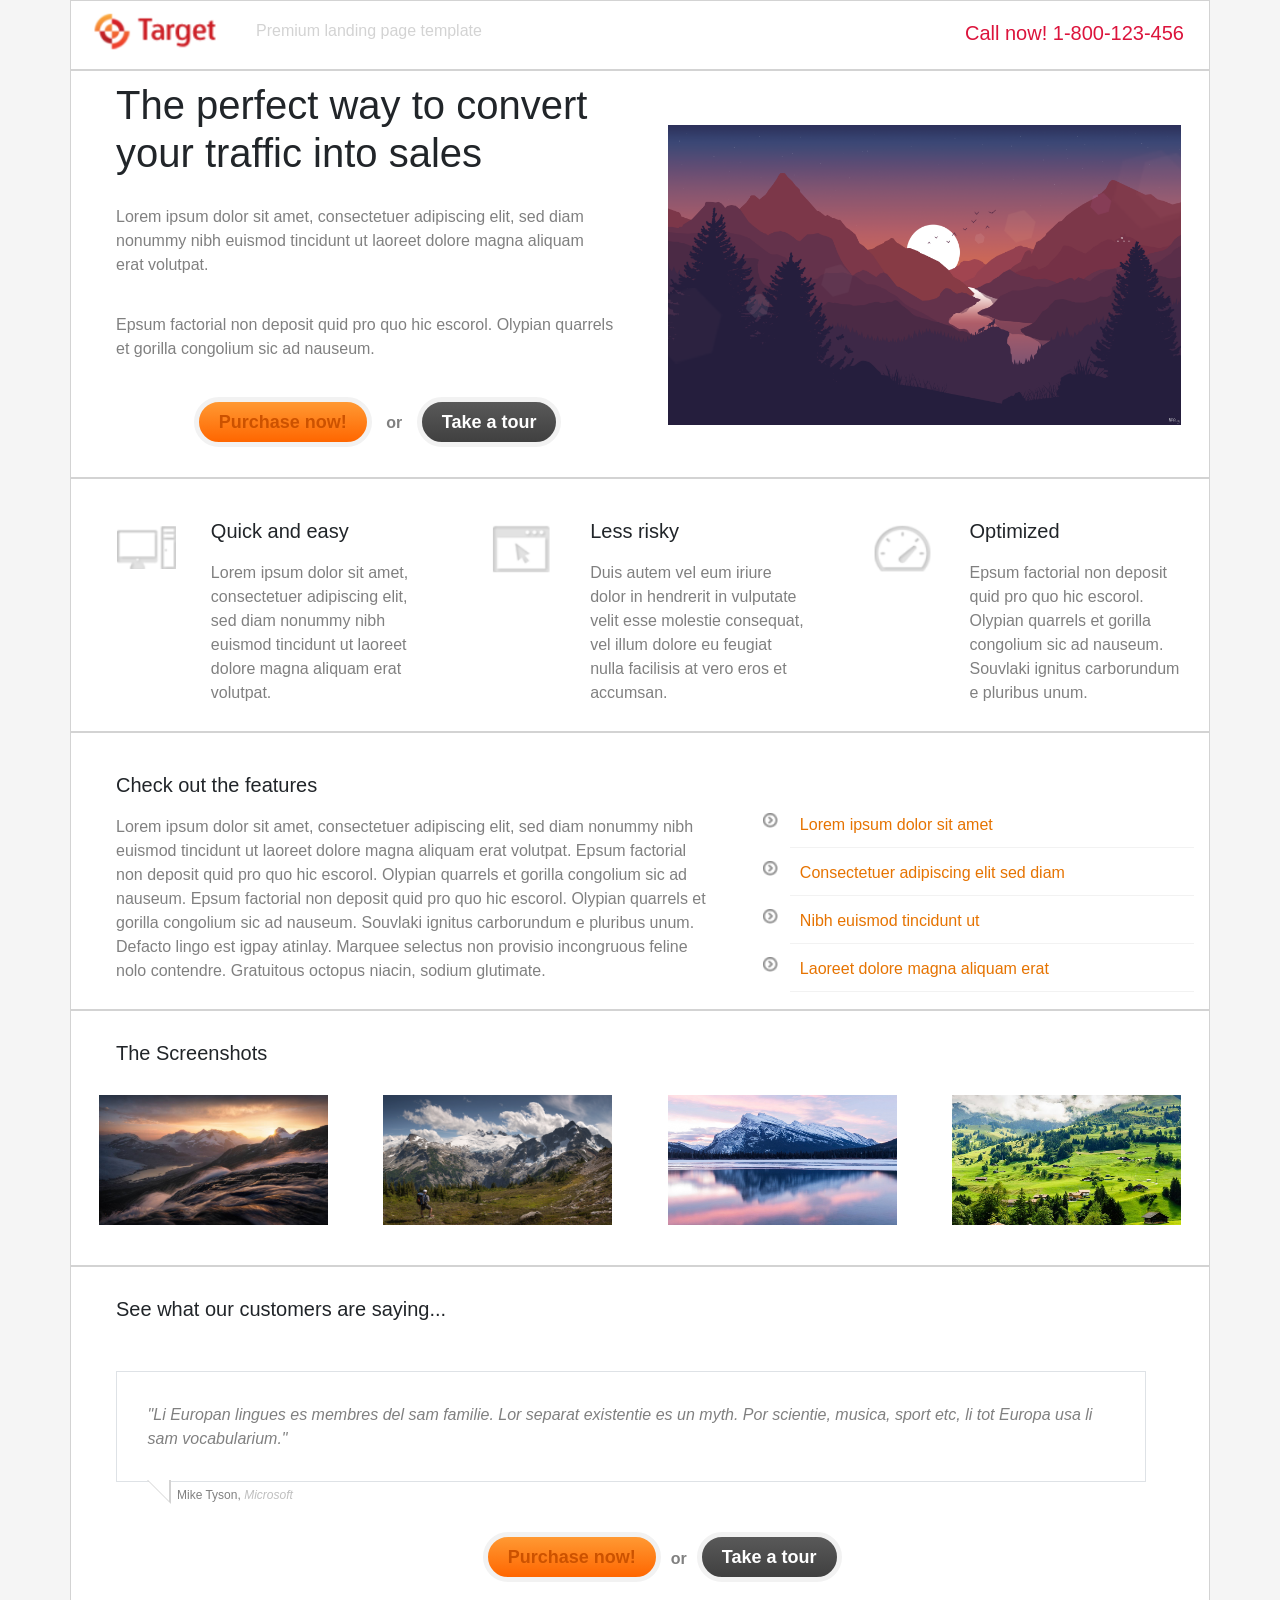
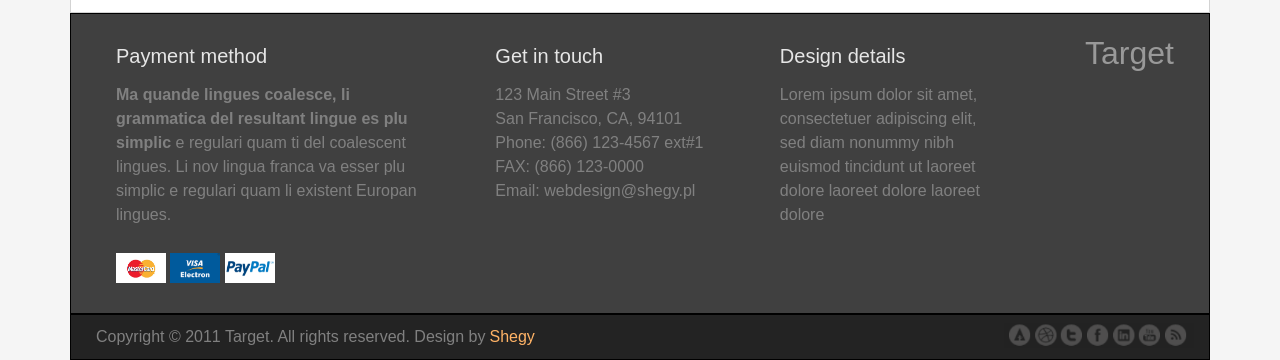
<file: BTCN01/index.html>
<!doctype html>
<html lang="en">
  <head>
    <meta charset="utf-8">
    <meta name="viewport" content="width=device-width, initial-scale=1">
    <link rel="stylesheet" href="./css/bootstrap.min.css">
	<link rel="stylesheet" type="text/css" href="style.css">
	
    <title>My Project</title>
  </head>
  <body>
    
	<div class="container">
		<div class="row">
			<div class="col-md-6">
				<img style="float: left" class="headlogo" src="./Images/logoheader.png" alt="Header Logo" width="140" height="50">
				
				<p class="ex1" style="float: left">Premium landing page template</p>
				
			</div>
			<div class="col-md-6">
				<h4 class="ex1" style="float: right">Call now! 1-800-123-456</h4>
			</div>
		</div>
		
		<div class="row">
			<div class="col-md-6">
				<h1 class="ex1">The perfect way to convert your traffic into sales</h1>
				<p class="ex2">Lorem ipsum dolor sit amet, consectetuer adipiscing elit, sed diam nonummy nibh euismod tincidunt ut laoreet dolore magna aliquam erat volutpat.</p>
				<p class="ex2" style="float: left">Epsum factorial non deposit quid pro quo hic escorol. Olypian quarrels et gorilla congolium sic ad nauseum.</p>
				
				<button class="button button1"><b>Purchase now!</b></button>
				<p class="ex3"><b>or</b></p>
				<button class="button button2"><b>Take a tour</b></button>
			</div>
			<div class="col-md-6">
				<div style="width:100%;height:300px;margin-bottom:40px;">
					<img class="ex1" src="./Images/demopic1.png" alt="Demo Picture" style="width:95%;height:100%;">
				</div>
			</div>
		</div>
		
		<div class="row">
			<div class="col-md-1">
				<img class="ex2" style="float: left" src="./Images/icon1.png" alt="Icon 1" width="80" height="60">			
			</div>
			<div class="col-md-3">
				<h5 class="ex1">Quick and easy</h5>
				<p class="ex2">Lorem ipsum dolor sit amet, consectetuer adipiscing elit, sed diam nonummy nibh euismod tincidunt ut laoreet dolore magna aliquam erat volutpat.</p>
			</div>
			<div class="col-md-1">
				<img class="ex2" style="float: left" src="./Images/icon2.png" alt="Icon 1" width="75" height="60">			
			</div>
			<div class="col-md-3">
				<h5 class="ex1">Less risky</h5>
				<p class="ex2">Duis autem vel eum iriure dolor in hendrerit in vulputate velit esse molestie consequat, vel illum dolore eu feugiat nulla facilisis at vero eros et accumsan.</p>
			</div>
			<div class="col-md-1">
				<img class="ex2" style="float: left" src="./Images/icon3.png" alt="Icon 1" width="75" height="60">			
			</div>
			<div class="col-md-3">
				<h5 class="ex1">Optimized</h5>
				<p class="ex2">Epsum factorial non deposit quid pro quo hic escorol. Olypian quarrels et gorilla congolium sic ad nauseum. Souvlaki ignitus carborundum e pluribus unum.</p>
			</div>
		</div>
		
		<div class="row">
			<div class="col-md-7">
				<h5 class="ex1">Check out the features</h5>
				<p class="ex2">Lorem ipsum dolor sit amet, consectetuer adipiscing elit, sed diam nonummy nibh euismod tincidunt ut laoreet dolore magna aliquam erat volutpat. Epsum factorial non deposit quid pro quo hic escorol. Olypian quarrels et gorilla congolium sic ad nauseum. Epsum factorial non deposit quid pro quo hic escorol. Olypian quarrels et gorilla congolium sic ad nauseum. Souvlaki ignitus carborundum e pluribus unum. Defacto lingo est igpay atinlay. Marquee selectus non provisio incongruous feline nolo contendre. Gratuitous octopus niacin, sodium glutimate.</p>
				
			</div>
			<div class="col-md-5">
				<ul>
					<li>Lorem ipsum dolor sit amet</li>
					<li>Consectetuer adipiscing elit sed diam</li>
					<li>Nibh euismod tincidunt ut</li>
					<li>Laoreet dolore magna aliquam erat</li>
				</ul>
			</div>
		</div>
		
		<div class="row">
			<div class="col-md-12">
				<h5 class="ex2">The Screenshots</h5>
			</div>
			<div class="col-md-3">
				<div style="width:100%;height:130px;margin-bottom:40px;">
					<img class="ex3" src="./Images/landscape1.jpg" alt="Screenshot1" style="width:90%;height:100%;">
				</div>		
			</div>
			<div class="col-md-3">
				<div style="width:100%;height:130px;margin-bottom:40px;">
					<img class="ex3" src="./Images/landscape2.jpg" alt="Screenshot1" style="width:90%;height:100%;">
				</div>
			</div>
			<div class="col-md-3">
				<div style="width:100%;height:130px;margin-bottom:40px;">
					<img class="ex3" src="./Images/landscape3.jpg" alt="Screenshot1" style="width:90%;height:100%;">
				</div>
			</div>
			<div class="col-md-3">
				<div style="width:100%;height:130px;margin-bottom:40px;">
					<img class="ex3" src="./Images/landscape4.jpg" alt="Screenshot1" style="width:90%;height:100%;">
				</div>
			</div>			
		</div>
		
		<div class="row">
			<div class="col-md-12">
				<h5 class="ex2">See what our customers are saying...</h5>
			</div>
			<div class="col-md-12">
				<div class="testimonial tri-right border btm-right-in" style="width:93%;height:auto;margin-bottom:40px;">
					<div class="text">
						<p class="ex2"><i>"Li Europan lingues es membres del sam familie. Lor separat existentie es un myth. Por scientie, musica, sport etc, li tot Europa usa li sam vocabularium."</i></p>
					</div>
					<p class="ex4">Mike Tyson, <i class="ex1">Microsoft</i></p>
				</div>
				
			</div>
			
			<div class="col-md-12">
				<div class="center">
					<button class="button button1"><b>Purchase now!</b></button>
					<p class="ex3"><b>or</b></p>
					<button class="button button2"><b>Take a tour</b></button>
				</div>
			</div>
				
		</div>
		
		<div class="row myfooter">
			<div class="col-md-4">
				<h5 class="ex3">Payment method</h5>
				<p class="ex2"><b>Ma quande lingues coalesce, li grammatica del resultant lingue es plu simplic</b> e regulari quam ti del coalescent lingues. Li nov lingua franca va esser plu simplic e regulari quam li existent Europan lingues.</p>
				<img class="ex4" src="./Images/mastercard.jpg" alt="mastercard" width="50" height="30">
				<img class="ex5" src="./Images/visa.png" alt="mastercard" width="50" height="30">
				<img class="ex5" src="./Images/paypal.png" alt="mastercard" width="50" height="30">
			</div>
			
			<div class="col-md-3">
				<h5 class="ex3">Get in touch</h5>
				<p class="ex5">123 Main Street #3</p>
				<p class="ex6">San Francisco, CA, 94101</p>
				<p class="ex6">Phone: (866) 123-4567 ext#1</p>
				<p class="ex6">FAX: (866) 123-0000</p>
				<p class="ex6">Email: webdesign@shegy.pl</p>			
			</div>

			<div class="col-md-3">
				<h5 class="ex3">Design details</h5>
				<p class="ex2">Lorem ipsum dolor sit amet, consectetuer adipiscing elit, sed diam nonummy nibh euismod tincidunt ut laoreet dolore laoreet dolore laoreet dolore</p>
						
			</div>	
			
			<div class="col-md-2">
				<h2 class="ex2" style="float: right">Target</h2>
			</div>
				
		</div>
		
		<div class="row detailfooter">
			<div class="col-md-6">
				<p class="ex7" style="float: left">Copyright © 2011 Target. All rights reserved. Design by </p>
				<p class="ex7 color1" style="float: left" > Shegy</p>
			</div>
			
			<div class="col-md-6">
				<img style="float: right" class="footericon" src="./Images/footericon.png" alt="Header Logo" width="190" height="25">
			</div>
			
		</div>
		
	</div>
    
  </body>
</html>
</file>
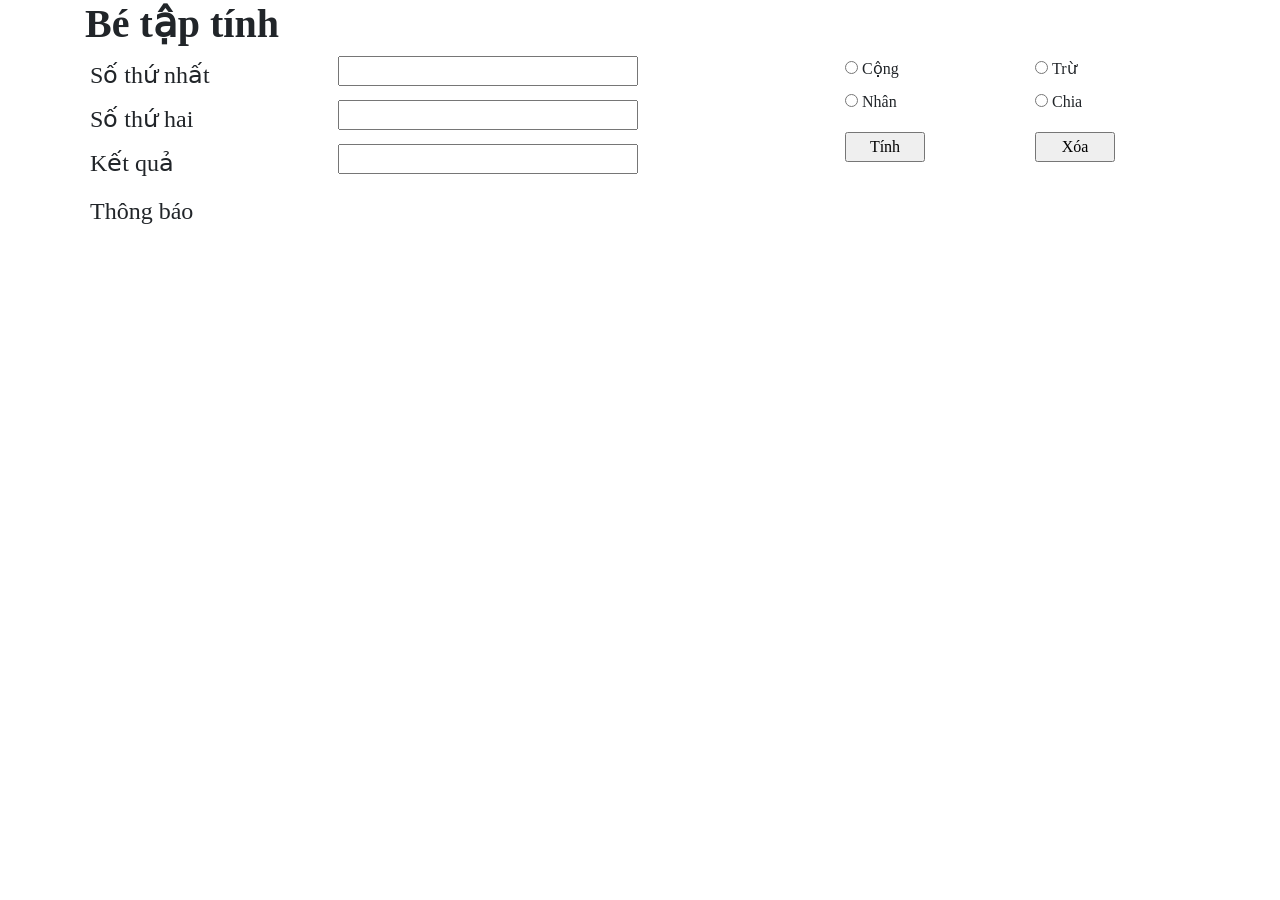
<file: btcn02/index.html>
<!doctype html>
<html lang="en">
  <head>
    <meta charset="utf-8">
    <meta name="viewport" content="width=device-width, initial-scale=1">
    <link rel="stylesheet" href="./css/bootstrap.min.css">
	<link rel="stylesheet" type="text/css" href="style.css">
	
    <title>Simple Calculator</title>
  </head>
  <body>
	
	<div class="container">
	<form name="myform">
		<div class="row">
			<div class="col-md-6">
				<h1><b>Bé tập tính</b></h1>
			</div>		
		</div>
		
		<div class="row">
			<div class="col-md-8 col-sm-12">
				<div class="row">
					<div class="col-md-4 col-sm-4">
						<h4 class="ex1">Số thứ nhất</h4>
					</div>
					<div class="col-md-5 col-sm-7">
						<input type="text" name="number1" id="num1" onblur="onBlurBox1()">
					</div>
				</div>
				<div class="row">
					<div class="col-md-4 col-sm-4">
						<h4 class="ex1">Số thứ hai</h4>
					</div>	
					<div class="col-md-5 col-sm-7">
						<input type="text" name="number2" id="num2" onblur="onBlurBox2()">
					</div>
				</div>
				<div class="row">
					<div class="col-md-4 col-sm-4">
						<h4 class="ex1">Kết quả</h4>
					</div>
					<div class="col-md-5 col-sm-7">
						<input type="text" name="result" id="result">
					</div>
				</div>
			</div>	
			<div class="col-md-4 col-sm-12">
				<div class="row">
					<div class="col-md-6">
						<input type="radio" name="operator" id="plus" value="plus" onclick="onClickOperator(this.value)">
						<label for="plus">Cộng<label>
					</div>	
					<div class="col-md-6">
						<input type="radio" name="operator" id="minus" value="minus" onclick="onClickOperator(this.value)">
						<label for="plus">Trừ<label>
					</div>				
				</div>
				<div class="row">
					<div class="col-md-6">
						<input type="radio" name="operator" id="multiply" value="multiply" onclick="onClickOperator(this.value)">
						<label for="plus">Nhân<label>
					</div>	
					<div class="col-md-6">
						<input type="radio" name="operator" id="divide" value="divide" onclick="onClickOperator(this.value)">
						<label for="plus">Chia<label>
					</div>					
				</div>
				<div class="row">
					<div class="col-md-6">
						<input type="button" value="Tính" id="cal" onclick="onClickCal()">
					</div>	
					<div class="col-md-6">
						<input type="button" value="Xóa" id="clear" onclick="clearCal()">
					</div>					
				</div>
			</div>
		</div>
		<div class="row">
			<div class="col-md-8 col-sm-12">
				<div class="row">
					<div class="col-md-4 col-ms-5">
						<h4 class="ex2">Thông báo</h4>
					</div>	
					<div class="col-md-8">
						<p class="ex1" id="info"></p>
					</div>
				</div>				
			</div>
		</div>
	</form>
	</div>
	

    <script src="calculator.js"></script>
  </body>
</html>
</file>
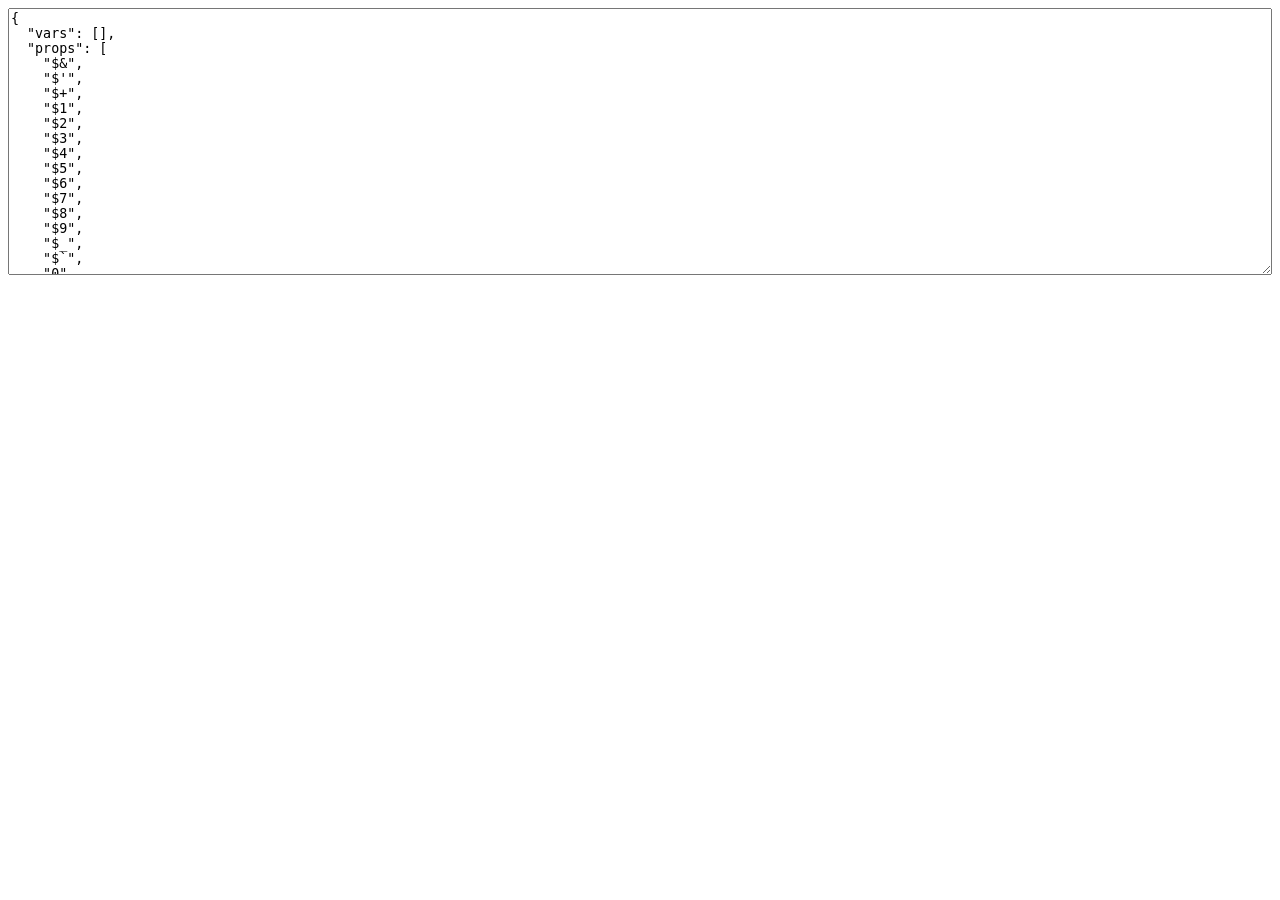
<file: btcn03/node_modules/jade/node_modules/uglify-js/tools/props.html>
<html>
  <head>
  </head>
  <body>
    <script>(function(){
      var props = {};

      function addObject(obj) {
        if (obj == null) return;
        try {
          Object.getOwnPropertyNames(obj).forEach(add);
        } catch(ex) {}
        if (obj.prototype) {
          Object.getOwnPropertyNames(obj.prototype).forEach(add);
        }
        if (typeof obj == "function") {
          try {
            Object.getOwnPropertyNames(new obj).forEach(add);
          } catch(ex) {}
        }
      }

      function add(name) {
        props[name] = true;
      }

      Object.getOwnPropertyNames(window).forEach(function(thing){
        addObject(window[thing]);
      });

      try {
        addObject(new Event("click"));
        addObject(new Event("contextmenu"));
        addObject(new Event("mouseup"));
        addObject(new Event("mousedown"));
        addObject(new Event("keydown"));
        addObject(new Event("keypress"));
        addObject(new Event("keyup"));
      } catch(ex) {}

      var ta = document.createElement("textarea");
      ta.style.width = "100%";
      ta.style.height = "20em";
      ta.style.boxSizing = "border-box";
      <!-- ta.value = Object.keys(props).sort(cmp).map(function(name){ -->
      <!--   return JSON.stringify(name); -->
      <!-- }).join(",\n"); -->
      ta.value = JSON.stringify({
        vars: [],
        props: Object.keys(props).sort(cmp)
      }, null, 2);
      document.body.appendChild(ta);

      function cmp(a, b) {
        a = a.toLowerCase();
        b = b.toLowerCase();
        return a < b ? -1 : a > b ? 1 : 0;
      }
    })();</script>
  </body>
</html>
</file>
<file: BTCN01/style.css>
h1.ex1{
	padding: 10px;
	margin-left: 20px;
}

h2.ex2{
	margin: 20px;
	color:#999999;
}

h2.ex1{
	color: #DC143C;
}

h4.ex1{
	color: #DC143C;
	padding: 10px;
	font-size: 20px;
	margin-top: 10px;
}

h5.ex1{
	margin-top: 40px;
	margin-left: 30px;	
}

h5.ex2{
	margin: 30px;
}

h5.ex3{
	margin: 30px;
	margin-bottom: 5px;
	color: #e6e6e6;
}

img.headlogo{
	margin-top:5px;
}

img.footericon{
	margin-top:8px;
}

img.ex1{
	display: block;
	margin-top: 10%;
	margin-left: auto;
	margin-right: auto;
	margin-bottom: 30px;
}

img.ex2{
	display: block;
	margin-left: 20px;
	margin-top: 40px;
}

img.ex3{
	display: block;
	margin-left: auto;
	margin-right: auto;
	margin-bottom: 30%;
}

img.ex4{
	display: inline-block;
	margin-left:30px;
	margin-bottom: 30px;
}
img.ex5{
	display: inline-block;
	margin-bottom: 30px;
}

img.bw{
	-webkit-filter: grayscale(100%); 
  filter: grayscale(100%);
}

p.ex1{
	padding: 10px;
	color: lightgrey;
	margin-left: 20px;
	margin-top:8px;
}

p.ex2{
	padding: 10px;
	color: gray;
	margin-left: 20px;
}

p.ex5{
	color: gray;
	margin:0;
	margin-top: 15px;
	margin-left: 30px;
}

p.ex6{
	color: gray;
	margin:0;
	margin-left: 30px;
}

p.ex7{
	margin:10px;
	margin-right:0;
	color: gray;
}

p.ex7.color1{
	margin-left:4px;
	color: #ffb366;
}


.row{
	background: white;
	border: 1px solid lightgrey;
}

.myfooter{
	background: #404040;
	border: 1px solid black;
}

.detailfooter{
	background: #232323;
	border: 1px solid black;
}

.center {
	margin-left:-20%;
	display: flex;
	justify-content: center;
	align-items: center;
}

.button{
	border: none;
	padding-left: 20px;
	padding-right: 20px;
	text-align: center;
	text-decoration: none;
	display: inline-block;
	font-size: 18px;
	margin: 10px 0px;
	margin-bottom: 30px;
	cursor: pointer;
	border-radius: 40px;
	border: 5px solid #f2f2f2;
	height: 50px;
	vertical-align: baseline;
}

.button1{
	margin-left: 20%;
	background-color: #ff9933; 
	background-image: linear-gradient(#ff9933, #ff6600);
	color: #cc5200; 
}

.button1:hover{
	background-color: #ffb366; 
	background-image: linear-gradient(#ffb366, #ff8533);
}

p.ex3{
	padding: 10px;
	color: #808080;
	display: inline-block;
}

.button2{
	background-color: #595959;
	background-image: linear-gradient(#595959, #404040);
	color: white;
}

.button2:hover{
	background-color: #808080;
	background-image: linear-gradient(#808080, #737373);
}

ul{
  list-style-image: url('./Images/Arrow.png');
  margin-top: 15%;
}

ul li{
	color: #e67300;
	border-bottom: 1px solid #f2f2f2;
	padding: 10px;
}

.testimonial {
  margin-top: 20px;
  margin-left:30px;
  margin-right:auto;
  margin-bottom: 50px;
  display: inline-block;
  position: relative;
  width: 900px;
  height: auto;
  border: 1px solid lightgrey;
}

.border{
	border: 1px solid lightgrey;
}

.tri-right.border.btm-right-in:before{
	content: ' ';
	position: absolute;
	width: 0;
	height: 0;
	left: 30px;
	right: 0px;
	bottom: -23px;
	border: 12px solid;
	border-color: lightgrey lightgrey transparent transparent;
}

.tri-right.border.btm-right-in:after{
	content: ' ';
	position: absolute;
	width: 0;
	height: 0;
	left: 30px;
	right: 0px;
	bottom: -20px;
	border: 11px solid;
	border-color: white white transparent transparent;
}

p.ex4{
	position: absolute;
	margin-top: 5px;
	margin-bottom: 40px;
	margin-left: 60px;
	font-size: 12px;
	color: #808080;
}

i.ex1{
	color:#bfbfbf;
}

.text p{
  margin:2%;
}


body {
  background: #f5f5f5;
}
</file>
<file: btcn02/style.css>
body{
	font-family: Times New Roman;
	display: flex;
}

input[type="text"]{
	width: 300px;
	margin: 0;
	margin-bottom: 5px;
}

p.ex1{
	color: red;
	font-size: 20px;
	margin:0;
	margin-top: 8px;
	margin-bottom: 5px;
}

h4.ex1{
    margin: 0;
	margin-bottom: 5px;
	padding: 5px;
}

h4.ex2{
    margin: 0;
	margin-top: 5px;
	padding: 5px;
}

input[type="button"]{
	width: 80px;
	margin: 0;
	margin-top: 10px;
	margin-bottom: 5px;
}

input[type="radio"]{
	margin: 0;
	margin-top: 5px;
	margin-bottom: 5px;
}
</file>
